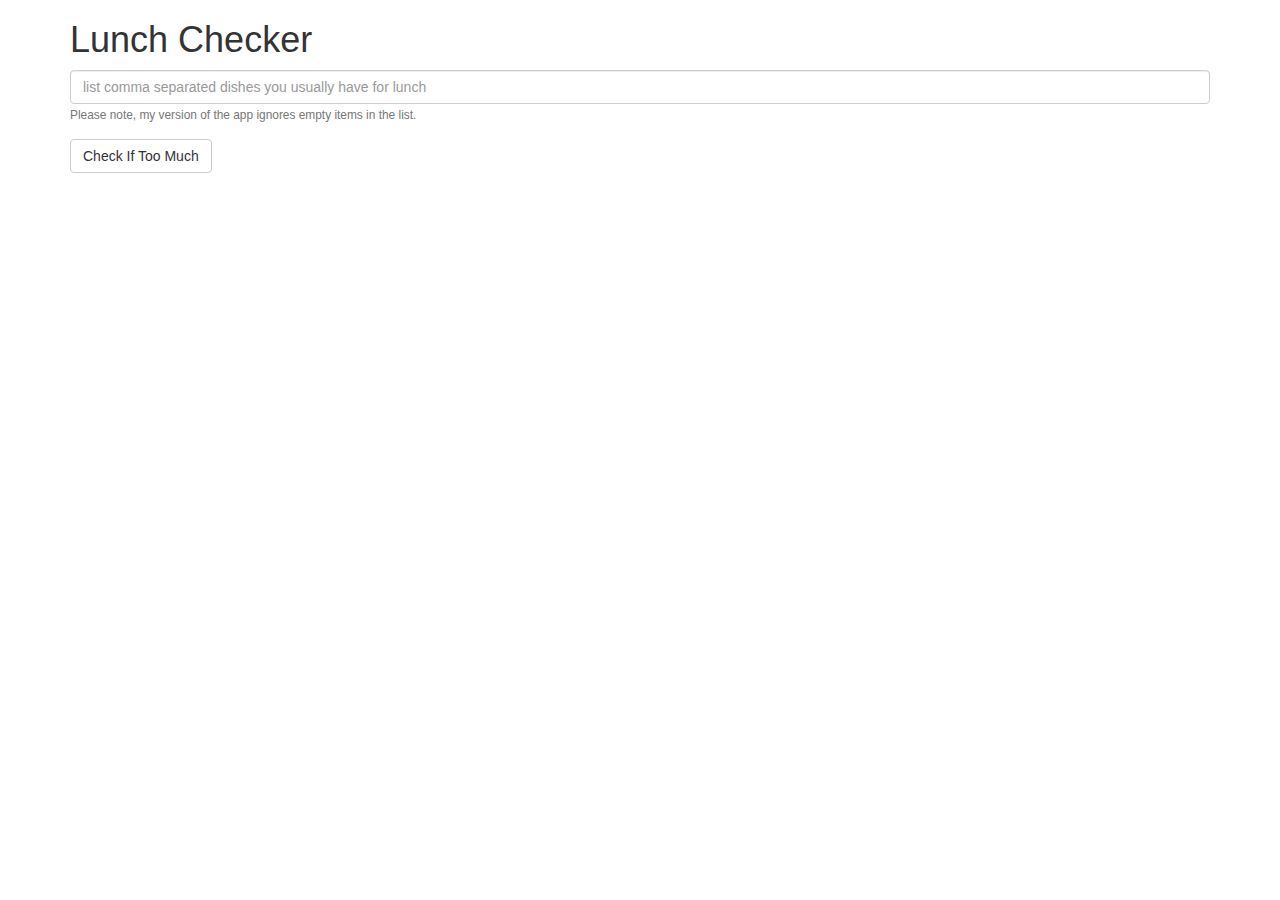
<file: module1/index.html>
<!doctype html>
<html lang="en">

<head>
  <title>Lunch Checker</title>
  <meta name="viewport" content="width=device-width, initial-scale=1">
  <link rel="stylesheet" href="styles/bootstrap.min.css">
  <style>
    .message {
      font-size: 1.3em;
      font-weight: bold;
    }
    .red-border {
      border: 1px solid red;
    }
    .green-border {
      border: 1px solid green;
    }
  </style>
  <script src="src/angular.min.js"></script>
  <script src="app.js"></script>
</head>

<body ng-app="LunchChecker">
  <div class="container" ng-controller="LunchCheckerController">
    <h1>Lunch Checker</h1>
    <div class="form-group">
      <input id="lunch-menu" type="text"
        placeholder="list comma separated dishes you usually have for lunch"
        class="form-control" ng-model="lunchList"
        ng-class="{true:'red-border', false:'green-border'}[noData]">
        <small class="text-muted">
          Please note, my version of the app ignores empty items in the list.
        </small>
    </div>
    <div class="form-group">
      <button class="btn btn-default" ng-click="lunchCheck()">Check If Too Much</button>
    </div>
    <div class="form-group message" ng-class="{true:'text-danger', false:'text-success'}[noData]">
      {{lunchCheckResult}}
    </div>
  </div>

</body>

</html>
</file>
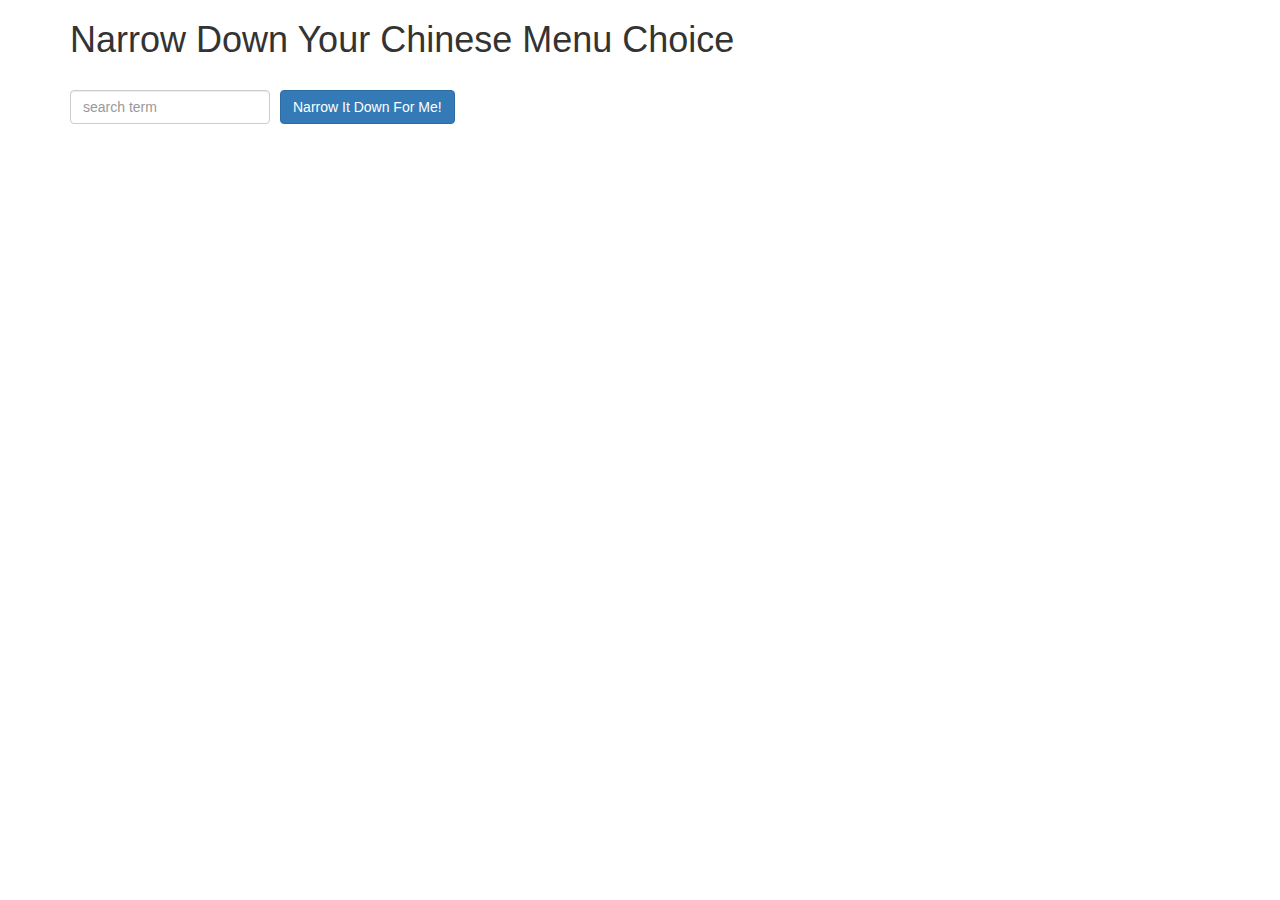
<file: module3/index.html>
<!doctype html>
<html lang="en">
  <head>
    <title>Narrow Down Your Menu Choice</title>
    <meta name="viewport" content="width=device-width, initial-scale=1">
    <link rel="stylesheet" href="styles/bootstrap.min.css">
    <link rel="stylesheet" href="styles/styles.css">
  </head>
<body ng-app="NarrowItDownApp">
   <div class="container" ng-controller="NarrowItDownController as searchCtrl">
    <h1>Narrow Down Your Chinese Menu Choice</h1>

    <div class="form-group">
      <input ng-model="searchCtrl.searchTerm" type="text" placeholder="search term" class="form-control">
    </div>
    <div class="form-group narrow-button">
      <button ng-click="searchCtrl.doSearch();" class="btn btn-primary">Narrow It Down For Me!</button>
    </div>
    <div class="clearfix"></div>
    <div ng-show="searchCtrl.searching" class="loader text-center"></div>
    <!-- found-items should be implemented as a component -->
    <found-items
      ng-hide="searchCtrl.searching"
      found-items="searchCtrl.found"
      on-remove="searchCtrl.removeItem(index)">
    </found-items>
  </div>
<script src="js/angular.min.js"></script>
<script src="js/angular-sanitize.min.js"></script>
<script src="js/app.js"></script>
</body>
</html>
</file>
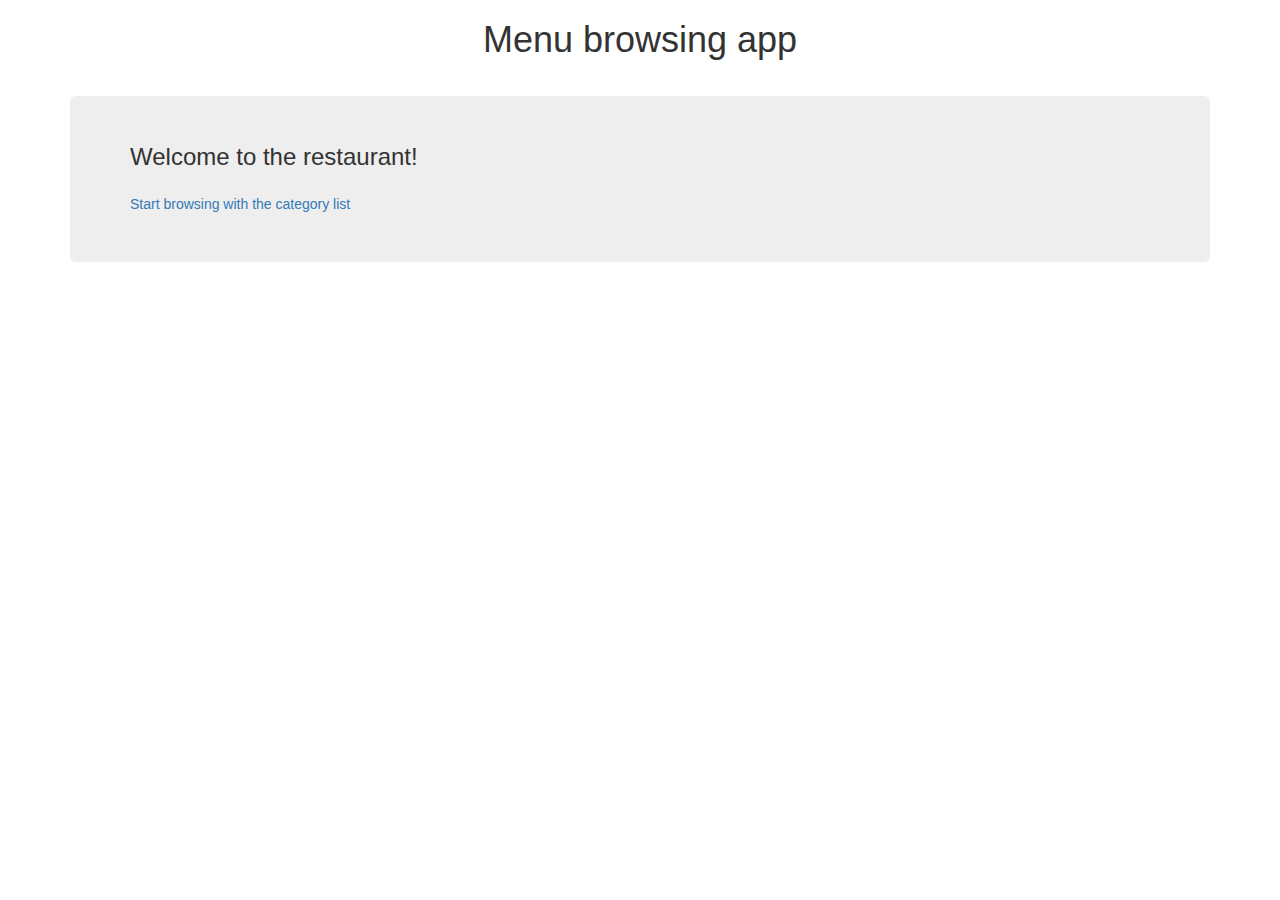
<file: module4/index.html>
<!doctype html>
<html lang="en">

<head>
	<title>Module 4 assignment - menu browser</title>
	<meta name="viewport" content="width=device-width, initial-scale=1">
	<link rel="stylesheet" href="./styles/bootstrap.min.css">
	<link rel="stylesheet" href="./styles/style.css">
	<link rel="stylesheet" href="./styles/loader.css">
</head>

<body ng-app="MenuApp">
	<div class="container main">
		<h1 class="text-center"><loader-spinner></loader-spinner> Menu browsing app <loader-spinner></loader-spinner></h1>
		<ui-view></ui-view>
	</div>
	<!--Libraries-->
	<script src="./lib/angular.min.js"></script>
	<script src="./lib/angular-ui-router.min.js"></script>
	<!--Modules-->
	<script src="./src/menuapp.module.js"></script>
	<script src="./src/data.module.js"></script>
	<script src="./src/loader.module.js"></script>
	<!--Artifacts-->
	<script src="./src/menudata.service.js"></script>
	<script src="./src/categoriesview.controller.js"></script>
	<script src="./src/categories.component.js"></script>
	<script src="./src/itemsview.controller.js"></script>
	<script src="./src/items.component.js"></script>
	<!--Routing-->
	<script src="./src/routes.js"></script>
</body>

</html>
</file>
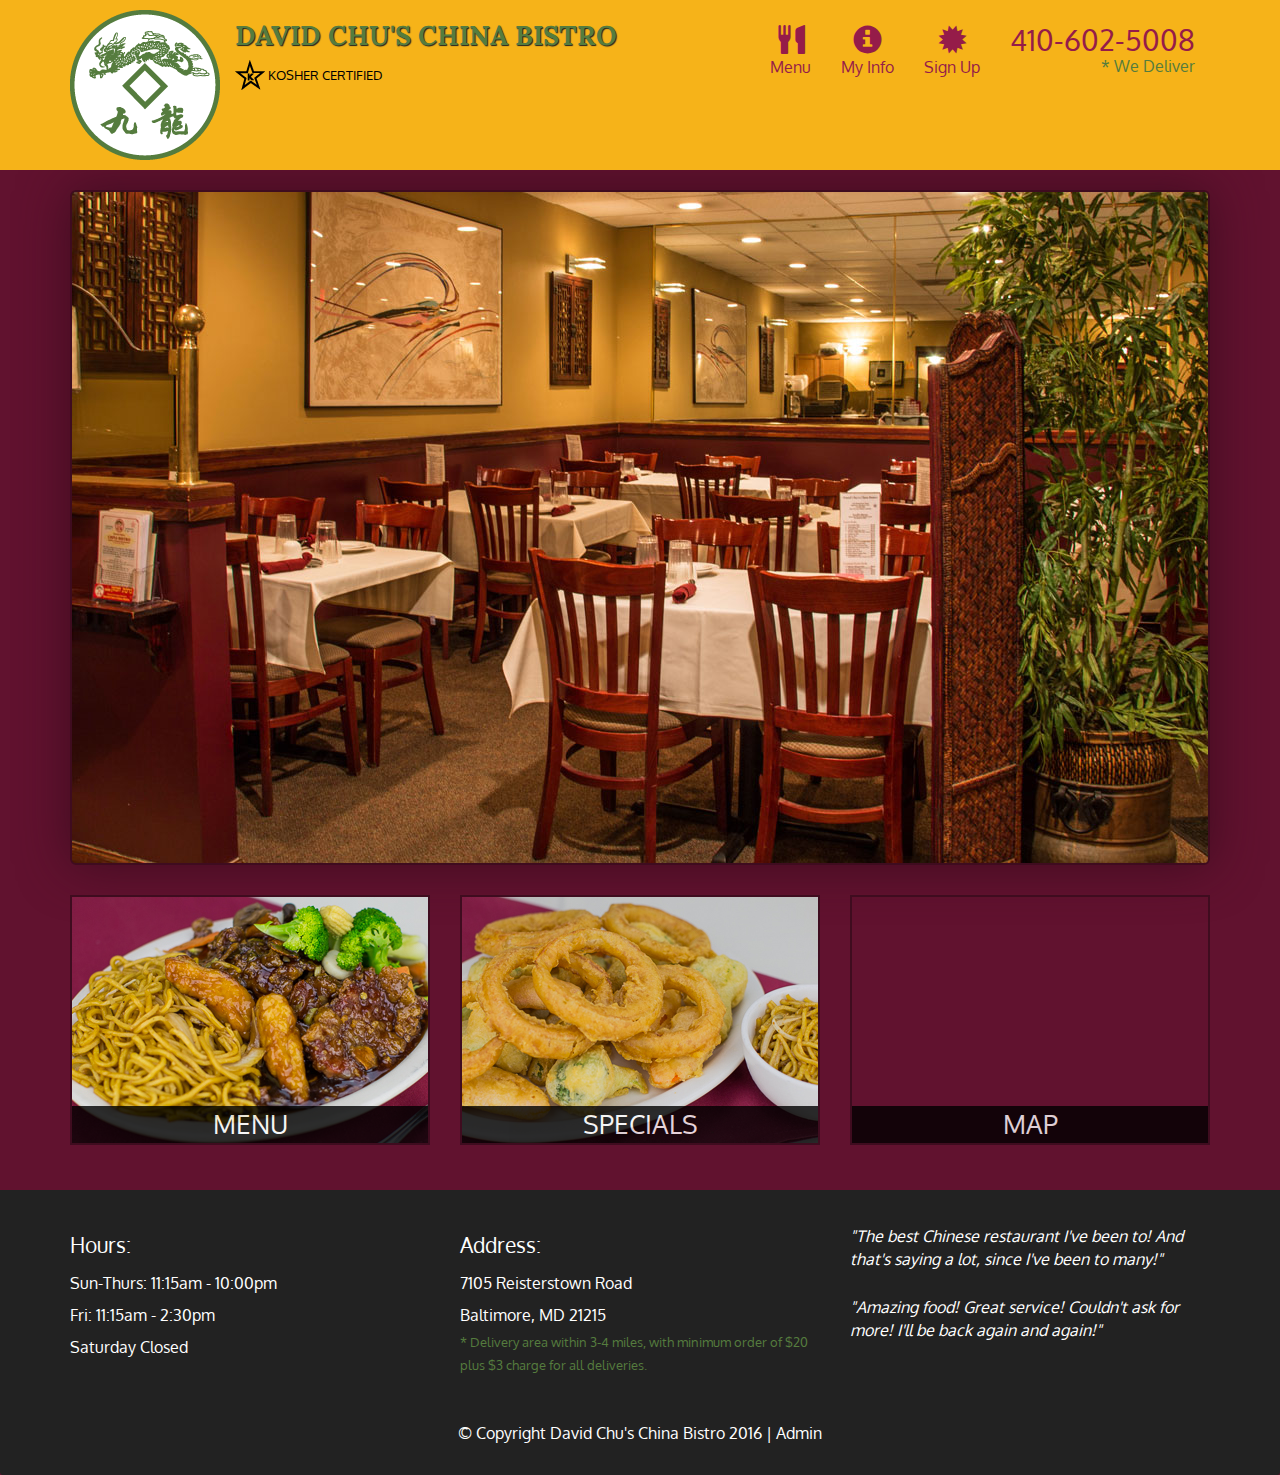
<file: module5/index.html>
<!DOCTYPE html>
<html lang="en">
  <head>
    <meta charset="utf-8">
    <meta http-equiv="X-UA-Compatible" content="IE=edge">
    <meta name="viewport" content="width=device-width, initial-scale=1">
    <title>David Chu's China Bistro</title>
    <link href='https://fonts.googleapis.com/css?family=Oxygen:400,300,700' rel='stylesheet' type='text/css'>
    <link href='https://fonts.googleapis.com/css?family=Lora' rel='stylesheet' type='text/css'>
    <link rel="stylesheet" href="css/bootstrap.min.css">
    <link rel="stylesheet" href="css/restaurant.css">
    <link rel="stylesheet" href="css/common.css">
  </head>
  <body ng-app="restaurant" ng-strict-di>

    <!-- Fixed position loading indicator -->
    <loading class="loading-indicator"></loading>

    <header>
      <nav id="header-nav" class="navbar navbar-default">
        <div class="container">
          <div class="navbar-header">
            <a href="index.html" class="pull-left visible-md visible-lg">
              <div id="logo-img" alt="Logo image"></div>
            </a>

            <div class="navbar-brand">
              <a href="index.html"><h1>David Chu's China Bistro</h1></a>
              <p>
              <img src="images/star-k-logo.png" alt="Kosher certification">
              <span>Kosher Certified</span>
              </p>
            </div>

            <button id="navbarToggle" type="button" class="navbar-toggle collapsed" data-toggle="collapse" data-target="#collapsable-nav" aria-expanded="false">
              <span class="sr-only">Toggle navigation</span>
              <span class="icon-bar"></span>
              <span class="icon-bar"></span>
              <span class="icon-bar"></span>
            </button>
          </div>

          <div id="collapsable-nav" class="collapse navbar-collapse">
            <ul id="nav-list" class="nav navbar-nav navbar-right">
              <li id="navHomeButton" class="visible-xs">
                <a href="index.html">
                  <span class="glyphicon glyphicon-home"></span> Home</a>
              </li>
              <li id="navMenuButton" ui-sref-active="active">
                <a ui-sref="public.menu">
                  <span class="glyphicon glyphicon-cutlery"></span><br class="hidden-xs"> Menu</a>
              </li>
              <li ui-sref-active="active">
                <a ui-sref="public.myinfo">
                  <span class="glyphicon glyphicon-info-sign"></span><br class="hidden-xs"> My Info</a>
              </li>
              <li ui-sref-active="active">
                <a ui-sref="public.signup">
                  <span class="glyphicon glyphicon-certificate"></span><br class="hidden-xs"> Sign Up</a>
              </li>
              <li id="phone" class="hidden-xs">
                <a href="tel:410-602-5008">
                  <span>410-602-5008</span></a><div>* We Deliver</div>
              </li>
            </ul><!-- #nav-list -->
          </div><!-- .collapse .navbar-collapse -->
        </div><!-- .container -->
      </nav><!-- #header-nav -->
    </header>

    <div id="call-btn" class="visible-xs">
      <a class="btn" href="tel:410-602-5008">
        <span class="glyphicon glyphicon-earphone"></span>
        410-602-5008
      </a>
    </div>
    <div id="xs-deliver" class="text-center visible-xs">* We Deliver</div>

    <ui-view>
      <div class="text-center initial-loading">
        <h2>Loading Site...</h2>
      </div>
    </ui-view>

    <footer class="panel-footer">
      <div class="container">
        <div class="row">
          <section id="hours" class="col-sm-4">
            <span>Hours:</span><br>
            Sun-Thurs: 11:15am - 10:00pm<br>
            Fri: 11:15am - 2:30pm<br>
            Saturday Closed
            <hr class="visible-xs">
          </section>
          <section id="address" class="col-sm-4">
            <span>Address:</span><br>
            7105 Reisterstown Road<br>
            Baltimore, MD 21215
            <p>* Delivery area within 3-4 miles, with minimum order of $20 plus $3 charge for all deliveries.</p>
            <hr class="visible-xs">
          </section>
          <section id="testimonials" class="col-sm-4">
            <p>"The best Chinese restaurant I've been to! And that's saying a lot, since I've been to many!"</p>
            <p>"Amazing food! Great service! Couldn't ask for more! I'll be back again and again!"</p>
          </section>
        </div>
        <div class="text-center">
          &copy; Copyright David Chu's China Bistro 2016 |
          <a ui-sref="admin.auth">Admin</a></div>
      </div>
    </footer>

    <!-- Libs -->
    <script src="lib/jquery-2.1.4.min.js"></script>
    <script src="lib/bootstrap.min.js"></script>
    <script src="lib/angular.min.js"></script>
    <script src="lib/angular-ui-router.min.js"></script>

    <!-- Main Restaurant Module -->
    <script src="src/restaurant.module.js"></script>

    <!-- Common Module -->
    <script src="src/common/common.module.js"></script>
    <script src="src/common/loading/loading.component.js"></script>
    <script src="src/common/loading/loading.interceptor.js"></script>
    <script src="src/common/menu.service.js"></script>

    <!-- Public Module -->
    <script src="src/public/public.module.js"></script>
    <script src="src/public/public.routes.js"></script>
    <script src="src/public/userinfo.service.js"></script>
    <script src="src/public/menu/menu.controller.js"></script>
    <script src="src/public/menu-category/menu-category.component.js"></script>
    <script src="src/public/menu-items/menu-items.controller.js"></script>
    <script src="src/public/menu-item/menu-item.component.js"></script>
    <script src="src/public/signup/signup.controller.js"></script>
    <script src="src/public/signup/menuitemValidate.directive.js"></script>
    <script src="src/public/myinfo/myinfo.controller.js"></script>

    <!-- ADMIN SITE -->

    <!--Application files -->

  </body>

</html>
</file>
<file: module3/styles/styles.css>
.row ul {
  padding: 0;
}

.row li {
  list-style: none;
  padding: 1em;
}

.menu-tile {
  position: relative;
  height: 20em;
  margin: 0;
}

h1 {
  margin-bottom: 30px;
}
.menu-tile h3 {
  padding: 0 0 15px;
  margin: 0 0 10px;
  border-bottom: 1px solid #e3e3e3;
}
input[type="text"] {
  width: 200px;
  float: left;
}
.narrow-button {
  float: left;
  margin-left: 10px;
}
.search-hl {
  background-color: greenyellow;
}
.btn-remove {
  position: absolute;
  width: 12em;
  left: 0;
  right: 0;
  bottom: 0;
  margin: 0 auto 19px;
}
.loader {
  display: block;
  margin-left: auto;
  margin-right: auto;
  font-size: 10px;
  clear:both;
  border-top: 1.1em solid rgba(147, 147, 147, 0.2);
  border-right: 1.1em solid rgba(147, 147, 147, 0.2);
  border-bottom: 1.1em solid rgba(147, 147, 147, 0.2);
  border-left: 1.1em solid #676767;
  -webkit-transform: translateZ(0);
  -ms-transform: translateZ(0);
  transform: translateZ(0);
  -webkit-animation: load8 1.1s infinite linear;
  animation: load8 1.1s infinite linear;
}
.loader,
.loader:after {
  border-radius: 50%;
  width: 3em;
  height: 3em;
}
@-webkit-keyframes load8 {
  0% {
    -webkit-transform: rotate(0deg);
    transform: rotate(0deg);
  }
  100% {
    -webkit-transform: rotate(360deg);
    transform: rotate(360deg);
  }
}
@keyframes load8 {
  0% {
    -webkit-transform: rotate(0deg);
    transform: rotate(0deg);
  }
  100% {
    -webkit-transform: rotate(360deg);
    transform: rotate(360deg);
  }
}
</file>
<file: module4/styles/style.css>
ul {
  padding-left: 0;
  list-style: none;
}
li {
  display: inline-block;
}
h1 {
  margin-bottom: 1em;
}
h3 {
  margin: 0 0 1em;
}
ul .col {
  padding: .2em;
}
ul button {
  width: 100%;
}
.well.inner {
  margin: 1.5em -20px -20px;
  border-top-left-radius: 0;
  border-top-right-radius: 0;
}
.panel {
  height: 12em;
  margin-bottom: 0;
}
.panel .panel-body {
  font-size: .8em;
}
.btn-primary.btn-active {
  background-color: #204d74;
  border-color: #122b40;
}
</file>
<file: module4/styles/loader.css>
.loader {
  display: inline-block;
  font-size: 10px;
  border-top: 1.1em solid rgba(147, 147, 147, 0.5);
  border-right: 1.1em solid rgba(147, 147, 147, 0.5);
  border-bottom: 1.1em solid rgba(147, 147, 147, 0.5);
  border-left: 1.1em solid #676767;
  -webkit-animation: load8 1.1s infinite linear;
  animation: load8 1.1s infinite linear;
}
.loader,
.loader:after {
  border-radius: 50%;
  width: 3em;
  height: 3em;
}
@-webkit-keyframes load8 {
  0% {
    -webkit-transform: rotate(0deg);
    transform: rotate(0deg);
  }
  100% {
    -webkit-transform: rotate(360deg);
    transform: rotate(360deg);
  }
}
@keyframes load8 {
  0% {
    -webkit-transform: rotate(0deg);
    transform: rotate(0deg);
  }
  100% {
    -webkit-transform: rotate(360deg);
    transform: rotate(360deg);
  }
}
</file>
<file: module5/css/restaurant.css>
body {
  font-size: 16px;
  color: #fff;
  background-color: #61122f;
  font-family: 'Oxygen', sans-serif;
}

.initial-loading {
  margin-top: 60px;
}

/** HEADER **/
#header-nav {
  background-color: #f6b319;
  border-radius: 0;
  border: 0;
}

#logo-img {
  background: url('../images/restaurant-logo_large.png') no-repeat;
  width: 150px;
  height: 150px;
  margin: 10px 15px 10px 0;
}

.navbar-brand {
  padding-top: 25px;
}
.navbar-brand h1 { /* Restaurant name */
  font-family: 'Lora', serif;
  color: #557c3e;
  font-size: 1.5em;
  text-transform: uppercase;
  font-weight: bold;
  text-shadow: 1px 1px 1px #222;
  margin-top: 0;
  margin-bottom: 0;
  line-height: .75;
}
.navbar-brand a:hover, .navbar-brand a:focus {
  text-decoration: none;
}
.navbar-brand p { /* Kosher cert */
  color: #000;
  text-transform: uppercase;
  font-size: .7em;
  margin-top: 15px;
}
.navbar-brand p span { /* Star-K */
  vertical-align: middle;
}

#nav-list {
  margin-top: 10px;
}
#nav-list a {
  color: #951C49;
  text-align: center;
}
#nav-list a:hover {
  background: #E7E7E7;
}
#nav-list a span {
  font-size: 1.8em;
}

#phone {
  margin-top: 5px;
}
#phone a { /* Phone number */
  text-align: right;
  padding-bottom: 0;
}
#phone div { /* We Deliver */
  color: #557c3e;
  text-align: right;
  padding-right: 15px;
}

.navbar-header button.navbar-toggle, .navbar-header .icon-bar {
  border: 1px solid #61122f;
}
.navbar-header button.navbar-toggle {
  clear: both;
  margin-top: -30px;
}
/* END HEADER */

/* FOOTER */
.panel-footer {
  margin-top: 30px;
  padding-top: 35px;
  padding-bottom: 30px;
  background-color: #222;
  border-top: 0;
}
.panel-footer div.row {
  margin-bottom: 35px;
}
#hours, #address {
  line-height: 2;
}
#hours > span, #address > span {
  font-size: 1.3em;
}
#address p {
  color: #557c3e;
  font-size: .8em;
  line-height: 1.8;
}
#testimonials {
  font-style: italic;
}
#testimonials p:nth-child(2) {
  margin-top: 25px;
}
a[ui-sref="admin.auth"] {
  color: #fff;
}
/* END FOOTER */

/********** Medium devices only **********/
@media (min-width: 992px) and (max-width: 1199px) {
  /* Header */
  #logo-img {
    background: url('../images/restaurant-logo_medium.png') no-repeat;
    width: 100px;
    height: 100px;
    margin: 5px 5px 5px 0;
  }
  /* End Header */
}


/********** Extra small devices only **********/
@media (max-width: 767px) {
  /* Header */
  .navbar-brand {
    padding-top: 10px;
    height: 80px;
  }
  .navbar-brand h1 { /* Restaurant name */
    padding-top: 10px;
    font-size: 5vw; /* 1vw = 1% of viewport width */
  }
  .navbar-brand p { /* Kosher cert */
    font-size: .6em;
    margin-top: 12px;
  }
  .navbar-brand p img { /* Star-K */
    height: 20px;
  }

  #collapsable-nav a { /* Collapsed nav menu text */
    font-size: 1.2em;
  }
  #collapsable-nav a span { /* Collapsed nav menu glyph */
    font-size: 1em;
    margin-right: 5px;
  }

  #call-btn > a {
    font-size: 1.5em;
    display: block;
    margin: 0 20px;
    padding: 10px;
    border: 2px solid #fff;
    background-color: #f6b319;
    color: #951c49;
  }
  #xs-deliver {
    margin-top: 5px;
    font-size: .7em;
    letter-spacing: .1em;
    text-transform: uppercase;
  }
  /* End Header */

  /* Footer */
  .panel-footer section {
    margin-bottom: 30px;
    text-align: center;
  }
  .panel-footer section:nth-child(3) {
    margin-bottom: 0; /* margin already exists on the whole row */
  }
  .panel-footer section hr {
    width: 50%;
  }
  /* End Footer */
}


/********** Super extra small devices Only :-) (e.g., iPhone 4) **********/
@media (max-width: 479px) {
  /* Header */
  .navbar-brand h1 { /* Restaurant name */
    padding-top: 5px;
    font-size: 6vw;
  }
  /* End Header */
}
</file>
<file: module5/css/common.css>
.loading-indicator {
    display: block;
    width: 70px;
    position: fixed;
    left: 0;
    right: 0;
    margin: 0 auto;
    top: 40%;
    z-index: 100;
    background-color: #FFF;
}

.loading-indicator img {
    width: 70px;
    background-color: #FFF;
}

.ui-view-placeholder {
    margin-top: 60px;
}
</file>
